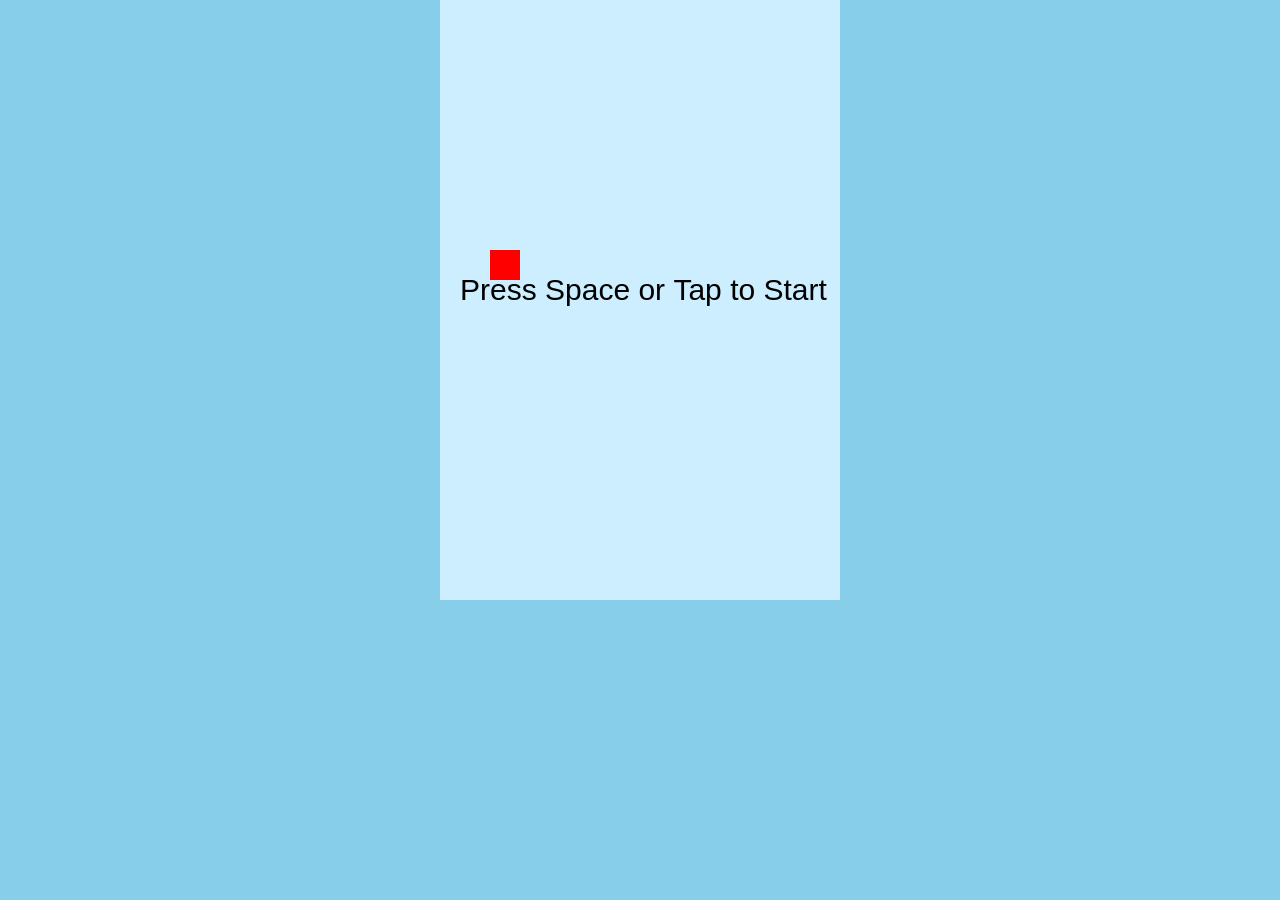
<file: flappy.html>
<!DOCTYPE html>
<html lang="en">
<head>
    <meta charset="UTF-8">
    <meta name="viewport" content="width=device-width, initial-scale=1.0">
    <title>Flappy Bird</title>
    <style>
        body {
            margin: 0;
            overflow: hidden;
            background: #87CEEB;
            
        }
        canvas {
            display: block;
            margin: auto;
            background: #cceeff;;
        }
    </style>
</head>
<body>
    <canvas id="gameCanvas" width="400" height="600"></canvas>

    <script>
        let gameStarted = false;
        const canvas = document.getElementById("gameCanvas");
        const ctx = canvas.getContext("2d");

        let player = {
            x: 50,
            y: 250,
            size: 30,
            velocity: 0,
            gravity: 0.5,
            jump: -8
        };

        //obsticeles
        let pipes = [];
        let pipeWidth = 60;
        let gap = 150;
        let frame = 0;
        let gameOver = false;

        function startGame() {
            if (!gameStarted) {
                gameStarted = true;
            }
            player.velocity = player.jump;
        }

        //jump with space
        document.addEventListener("keydown", function(e) {
            if (e.code === "Space") {
                startGame();
            }
        });

        //Jump with touch on phone
        document.addEventListener("touchstart", function(e) {
            e.preventDefault();
            startGame();
        });

        function drawPlayer() {
            ctx.fillStyle = "red";
            ctx.fillRect(player.x,  player.y, player.size, player.size);
        }

        function drawPipes() {
            ctx.fillStyle = "green";
            pipes.forEach(pipe => {
                ctx.fillRect(pipe.x, 0, pipeWidth, pipe.top);
                ctx.fillRect(pipe.x, pipe.top + gap, pipeWidth, canvas.height);
            });
        }

        function updatePipes() {
            if (frame % 90 === 0) {
                let topHeight = Math.random() * 300 + 50;
                pipes.push({
                    x: canvas.width,
                    top: topHeight
                });
            }
            pipes.forEach(pipe => {
                pipe.x -= 2;
            });
        }

        function checkCollision() {
            for (let pipe of pipes) {
                if (
                    player.x < pipe.x + pipeWidth &&
                    player.x + player.size > pipe.x &&
                    (player.y < pipe.top || 
                     player.y + player.size > pipe.top + gap)
                ) {
                    gameOver = true;
                }
            }

            if (player.y + player.size > canvas.height || player.y < 0) {
                gameOver = true;
            }
        }

        function update() {
            if (gameOver) {
                ctx.fillStyle = "black";
                ctx.font = "40px Arial";
                ctx.fillText("Game Over", 100, 300);
                return;
            }
            ctx.clearRect(0, 0, canvas.width, canvas.height);

            if (!gameStarted) {
                ctx.fillStyle = "black";
                ctx.font = "30px Arial";
                ctx.fillText("Press Space or Tap to Start", 20, 300);
            }

            if (gameStarted) {
                player.velocity += player.gravity;
                player.y += player.velocity;
                updatePipes();
                checkCollision();
            }

            drawPlayer();
            drawPipes();

            frame++;
            requestAnimationFrame(update);
        }

        update();
    </script>
    
</body>
</html>
</file>
